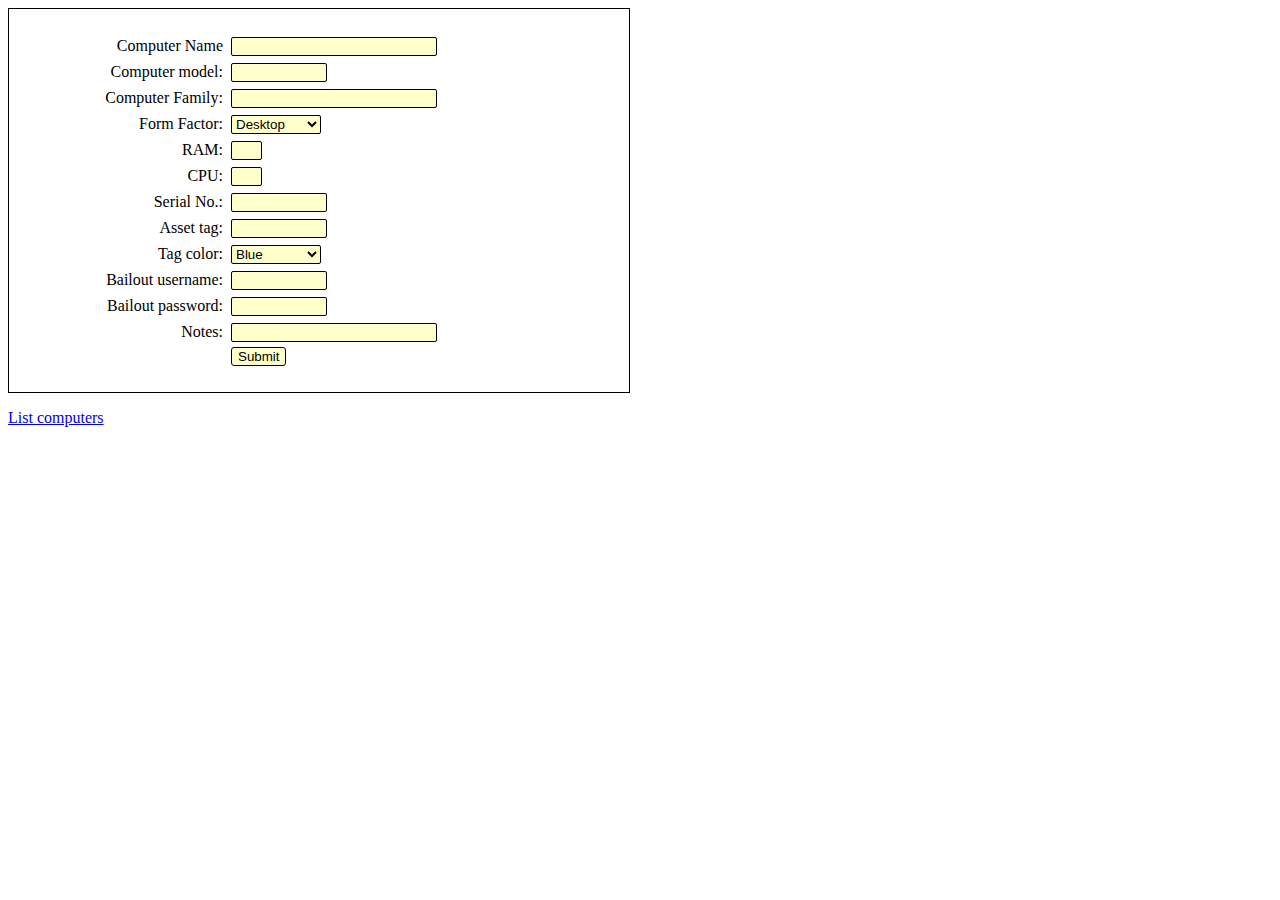
<file: computers.html>
<?xml version="1.0" encoding="UTF-8"?>
<!DOCTYPE html PUBLIC "-//W3C//DTD XHTML 1.0 Transitional//EN" "http://www.w3.org/TR/xhtml1/DTD/xhtml1-transitional.dtd">
<html xmlns="http://www.w3.org/1999/xhtml">

<head>
	<title>Computer tracking</title>
	<link rel="stylesheet" type="text/css" href="stylesheets/style.css" />
</head>
<body>
	<script src="scripts/tracking.js" type="text/javascript"></script>
	<div class="trackingform">
		<form action="data_insert.php" method="post">
			<input type="hidden" name="table" value="computers" />
			<p>
				<label for="computername">Computer Name</label>
				<input id="computername" name="computername" class="input1" required />
				<label for="computermodel">Computer model:</label>
				<input id="computermodel" name="computermodel" class="input2" required oninput="search_computer(document.getElementById('computermodel').value)" />
	
				<br>
				<label for="computerfamily">Computer Family:</label>
				<input id="computerfamily" name="computerfamily" class="input1" required />
				<br>
				<label for="formfactor">Form Factor:</label>
				<select id="formfactor" name="formfactor" class="input2">
					<option value="Desktop" selected>Desktop</option>
					<option value="Laptop">Laptop</option>
				</select>
				<br>
				<label for="ram">RAM:</label>
				<input id="ram" name="ram" class="input3" />
				<br>
				<label for="CPU">CPU:</label>
				<input id="cpu" name="cpu" class="input3" />
				<br>
				<label for="serialno">Serial No.:</label>
				<input id="serialno" name="serialno" class="input2" required oninput="upperserialno(document.getElementById('serialno').value)" />
				<br>
				<label for="asset">Asset tag:</label>
				<input id="asset" name="asset" class="input2" required />
				<br>
				<label for="tagcolor">Tag color:</label>
				<select id="tagcolor" name="tagcolor" class="input2">
					<option value="Blue" selected>Blue</option>
					<option value="Red">Red</option>
				</select>
				<br>
				<label for="bailout">Bailout username:</label>
				<input id="bailout" name="bailout" class="input2" />
				<br>
				<label for="bailpass">Bailout password:</label>
				<input id="bailpass" name="bailpass" class="input2" />
				<br>
				<label for="notes">Notes:</label>
				<input id="notes" name="notes" class="input1" />
				<br>
				<input class="sub-button" type="submit" value="Submit" />
			</p>
		</form>
	</div>
	<p><a href="./view_computer.php">List computers</a> </p>



</body>
</html>
</file>
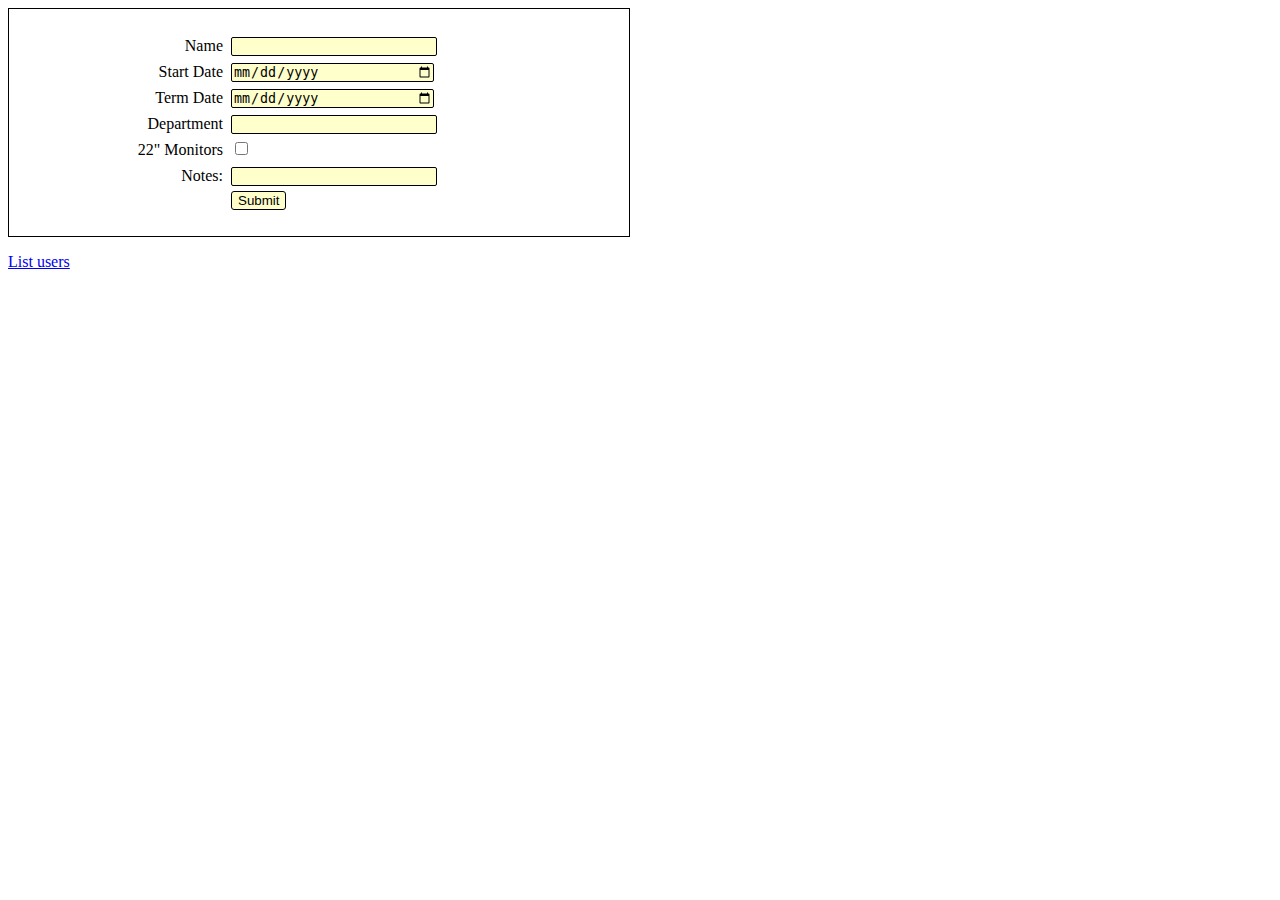
<file: people.html>
<?xml version="1.0" encoding="UTF-8"?>
<!DOCTYPE html PUBLIC "-//W3C//DTD XHTML 1.0 Transitional//EN" "http://www.w3.org/TR/xhtml1/DTD/xhtml1-transitional.dtd">
<html xmlns="http://www.w3.org/1999/xhtml">

<head>
	<title>Zones Inc. Computer tracking for Helpdesk</title>
	<link rel="stylesheet" type="text/css" href="stylesheets/style.css" />
</head>
<body>
	<script src="scripts/tracking.js" type="text/javascript"></script>
	<div class="trackingform">
		<form action="data_insert.php" method="post">
			<input type="hidden" name="table" value="people" />
			<p>
				<label for="name">Name</label>
				<input id="name" name="name" class="input1" required />
				<label for="startdate">Start Date</label>
				<input id="startdate" name="startdate" type="date" class="input1" />
				<label for="termdate">Term Date</label>
				<input id="termdate" name="termdate" type="date" class="input1" />
				<label for="department">Department</label>
				<input id="department" name="department" class="input1" />
				<label for="22_in_monitors">22" Monitors</label>
				<input id="22_in_monitors" type="checkbox" name="22_in_monitors" />
				<br>
				<label for="notes">Notes:</label>
				<input id="notes" name="notes" class="input1" />
				<br>
				<input class="sub-button" type="submit" value="Submit" />
			</p>
		</form>
	</div>
	<p><a href="./view_people.php">List users</a> </p>



</body>
</html>
</file>
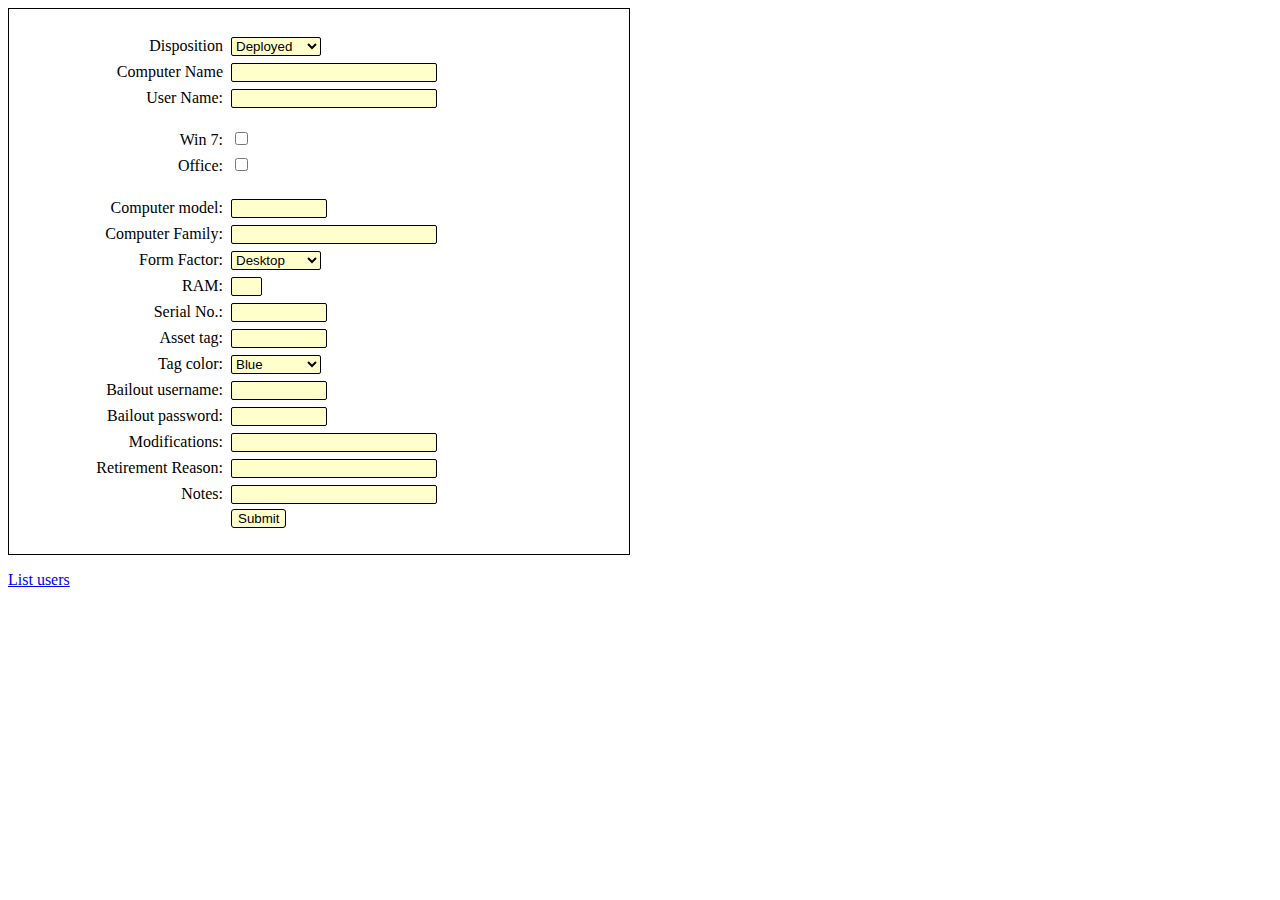
<file: tracking.html>
<?xml version="1.0" encoding="UTF-8"?>
<!DOCTYPE html PUBLIC "-//W3C//DTD XHTML 1.0 Transitional//EN" "http://www.w3.org/TR/xhtml1/DTD/xhtml1-transitional.dtd">
<html xmlns="http://www.w3.org/1999/xhtml">

<head>
	<title>Zones Inc. Computer tracking for Helpdesk</title>
	<link rel="stylesheet" type="text/css" href="stylesheets/style.css" />
</head>
<body>
	<script src="scripts/tracking.js" type="text/javascript"></script>
	<div class="trackingform">
		<form action="data_insert.php" method="post">
			<p>
				<input type="hidden" name="table" value="computers" />
				<label for="disp">Disposition</label>
				<select id="disp" name="disp" class="input2">
					<option value="Deployed" selected>Deployed</option>
					<option value="Returned">Returned</option>
					<option value="Modified">Modified</option>
					<option value="New">New</option>
				</select>
				<br>
				<label for="computername">Computer Name</label>
				<input id="computername" name="computername" class="input1" required />
				<br>
				<label for="username">User Name:</label>
				<input id="username" name="username" class="input1" required />
			</p>
			<p>
				<label for="win7activation">Win 7:</label>
				<input id="win7activation" type="checkbox" name="win7activation" value="yes" />
				<br>
				<label for="">Office:</label>
				<input type="checkbox" name="officeactivation" value="yes" />
			</p>
			<p>
				<label for="computermodel">Computer model:</label>

				<input id="computermodel" name="computermodel" class="input2" required oninput="search_computer(document.getElementById('computermodel').value)" />
	
				<br>
				<label for="comptuerfamily">Computer Family:</label>
				<input id="computerfamily" name="computerfamily" class="input1" required />
				<br>
				<label for="formfactor">Form Factor:</label>
				<select id="formfactor" name="formfactor" class="input2">
					<option value="Desktop" selected>Desktop</option>
					<option value="Laptop">Laptop</option>
				</select>
				<br>
				<label for="ram">RAM:</label>
				<input id="ram" name="ram" class="input3" />
				<br>
				<label for="serialno">Serial No.:</label>
				<input id="serialno" name="serialno" class="input2" required />
				<br>
				<label for="asset">Asset tag:</label>
				<input id="asset" name="asset" class="input2" required />
				<br>
				<label for="tagcolor">Tag color:</label>
				<select id="tagcolor" name="tagcolor" class="input2">
					<option value="Blue" selected>Blue</option>
					<option value="Red">Red</option>
				</select>
				<br>
				<label for="bailout">Bailout username:</label>
				<input id="bailout" name="bailout" class="input2" />
				<br>
				<label for="bailpass">Bailout password:</label>
				<input id="bailpass" name="bailpass" class="input2" />
				<br>
				<label for="modification">Modifications:</label>
				<input id="modification" name="modification" class="input1" />
				<br>
				<label for="retirement">Retirement Reason:</label>
				<input id="retirement" name="retirement" class="input1" />
				<br>
				<label for="notes">Notes:</label>
				<input id="notes" name="notes" class="input1" />
				<br>
				<input class="sub-button" type="submit" value="Submit" />
			</p>
		</form>
	</div>
	<p><a href="./viewer.php">List users</a> </p>



</body>
</html>
</file>
<file: stylesheets/style.css>
.trackingform {
	width: 600px;
	margin-right: 20px;
	border: 1px solid #000000;
	padding: 10px;
}

label {
	width: 200px;
	display: inline-block;
	text-align: right;
	margin: 2px 4px 6px 4px;
}

input,select { 
  	border: 1px solid #000000;
  	background: #ffffcc;
}
 
.input1 {
	width: 200px;
	border-radius: 2px;
}  
.input2 {
  	width: 90px;
	border-radius: 2px;
}

.input3 {
  	width: 25px;
	border-radius: 2px;
}

.sub-button {
	margin-left:212px;
	border-radius: 3px;
}
</file>
